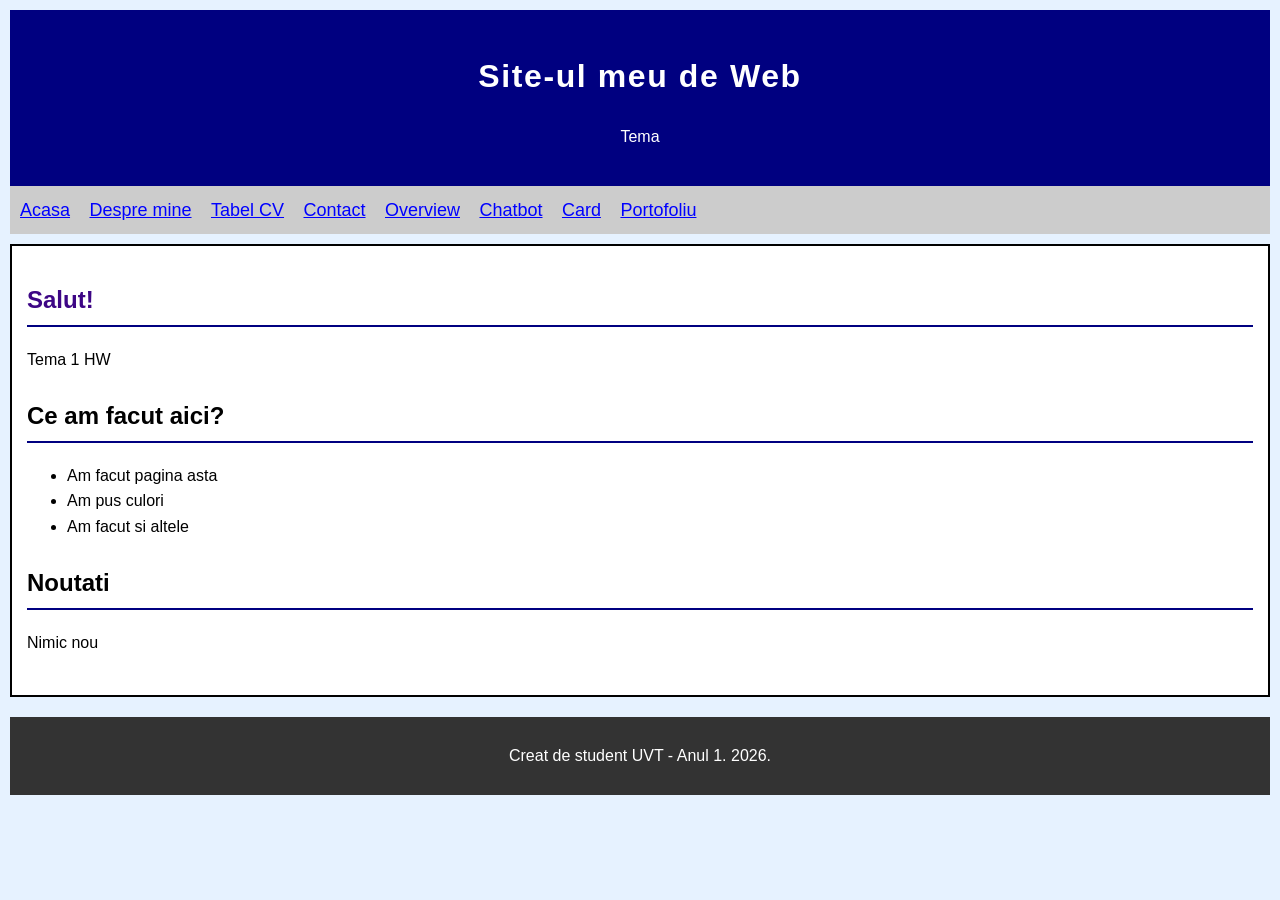
<file: index.html>
<!doctype html>
<html lang="en">
<head>
    <meta charset="utf-8">
    <meta name="viewport" content="width=device-width">
    <title>Pagina Mea Principala</title>
    <link rel="stylesheet" href="styles.css">
    <style> /**/
    section {
        margin-bottom: 25px;
    }
</style>
</head>
<body>
    <a href="#main-content" class="skip-link">Sari la continut</a>

    <header>
      <h1>Site-ul meu de Web</h1>
      <p>Tema</p>
    </header>

    <nav>
        <a href="index.html">Acasa</a>
        <a href="despre.html">Despre mine</a>
        <a href="cv.html">Tabel CV</a>
        <a href="contact.html">Contact</a>
        <a href="overview.html">Overview</a>
        <a href="chatbot.html">Chatbot</a>
        <a href="card.html">Card</a>
        <a href="portofolio.html">Portofoliu</a>
    </nav>

    <main id="main-content">
        <section>
            <h2 style="color: #3d0685;">Salut!</h2>
            <p>Tema 1 HW</p>
        </section>

        <section>
            <h2>Ce am facut aici?</h2>
            <ul>
                <li>Am facut pagina asta</li>
                <li>Am pus culori</li>
                <li>Am facut si altele</li>
            </ul>
        </section>

        <section>
            <h2>Noutati</h2>
            <p>Nimic nou</p>
        </section>
    </main>
    <footer>
        <p>Creat de student UVT - Anul 1. 2026.</p>
    </footer>
</body>
</html>
</file>
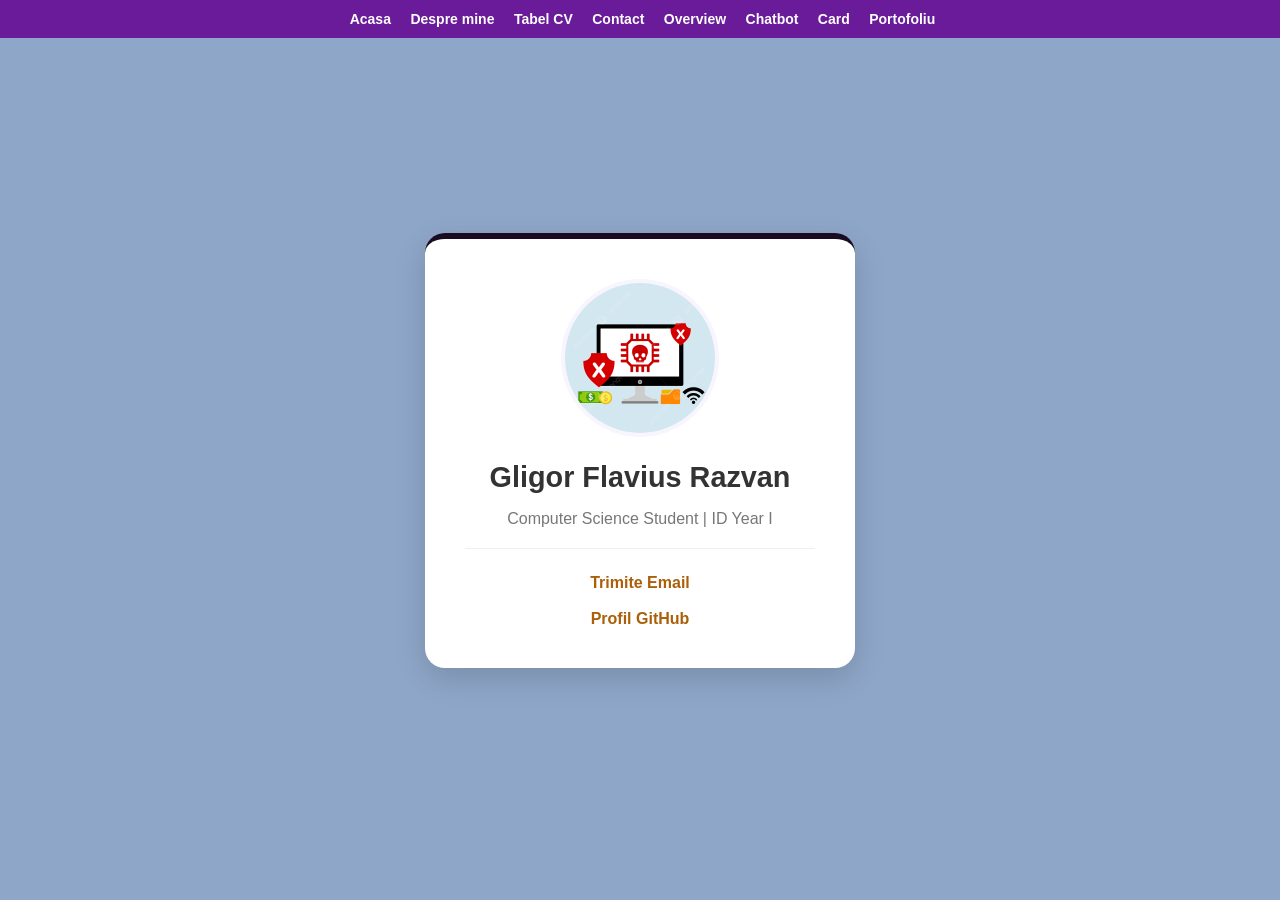
<file: card.html>
<!DOCTYPE html>
<html lang="en">
<head>
    <meta charset="UTF-8">
    <meta name="viewport" content="width=device-width, initial-scale=1.0">
    <title>Business Card - Flavius Gligor</title>
    <link rel="stylesheet" href="card.css">
</head>
<body>
    <nav>
    <a href="index.html">Acasa</a>
    <a href="despre.html">Despre mine</a>
    <a href="cv.html">Tabel CV</a>
    <a href="contact.html">Contact</a>
    <a href="overview.html">Overview</a>
    <a href="chatbot.html">Chatbot</a>
    <a href="card.html">Card</a>
    <a href="portofolio.html">Portofoliu</a>
</nav>
    <div id="main-card" class="card-container">
        
        <img id="profile-img" class="card-avatar" src="Poza1.jpg" alt="Flavius Gligor">
        
        <h2>Gligor Flavius Razvan</h2>
        <p class="specialization">Computer Science Student | ID Year I</p>
        
        <div class="links-section">
            <a href="mailto:flavius.gligor@e-uvt.ro">Trimite Email</a>
            <br><br> <a href="https://github.com/FlaviusGligor" target="_blank">Profil GitHub</a>
        </div>

    </div>

</body>
</html>
</file>
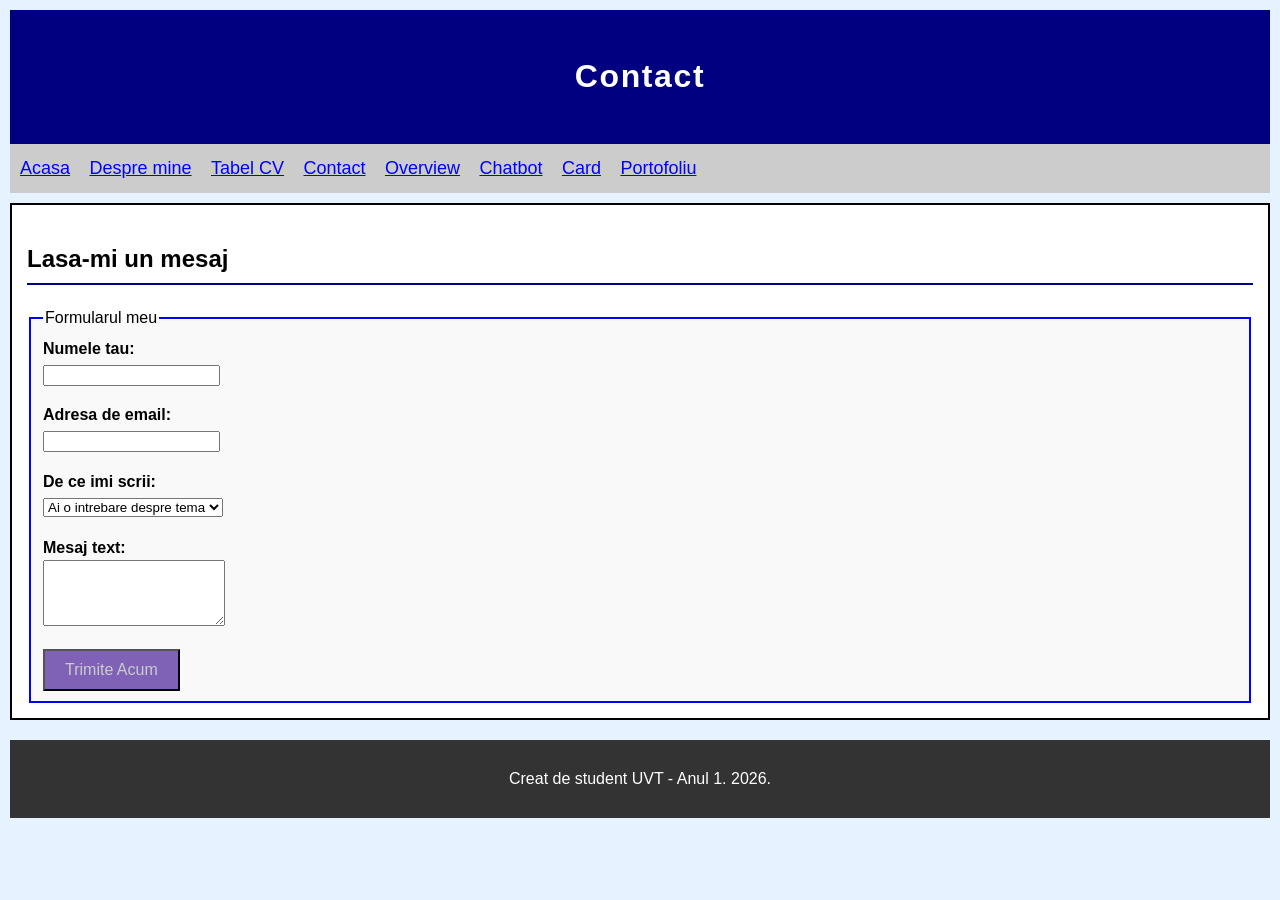
<file: contact.html>
<!doctype html>
<html lang="en">
<head>
    <meta charset="utf-8">
    <meta name="viewport" content="width=device-width">
    <title>Pagina de Contact</title>
    <link rel="stylesheet" href="styles.css">
</head>
<body>
    <a href="#main-content" class="skip-link">Sari la continut</a>

    <header>
        <h1>Contact</h1>
    </header>

    <nav>
        <a href="index.html">Acasa</a>
        <a href="despre.html">Despre mine</a>
        <a href="cv.html">Tabel CV</a>
        <a href="contact.html">Contact</a>
        <a href="overview.html">Overview</a>
        <a href="chatbot.html">Chatbot</a>
        <a href="card.html">Card</a>
        <a href="portofolio.html">Portofoliu</a>
    </nav>

    <main id="main-content">
        <section>
            <h2>Lasa-mi un mesaj</h2>
            <form action="#" method="get">
            <fieldset>
                    <legend>Formularul meu</legend>
                    
                    <div class="form-rand">
                        <label for="nume">Numele tau:</label>
                        <br>
                        <input type="text" id="nume" name="nume" required>
                    </div>

                    <div class="form-rand">
                        <label for="email">Adresa de email:</label>
                        <br>
                        <input type="email" id="email" name="email" required>
                    </div>

                    <div class="form-rand">
                        <label for="motiv">De ce imi scrii:</label>
                        <br>
                        <select id="motiv" name="motiv">
                            <option value="tema">Ai o intrebare despre tema</option>
                            <option value="salut">Doar vrei sa ma saluti</option>
                            <option value="spam">Spam</option>
                        </select>
                    </div>

                    <div class="form-rand">
                        <label for="mesajul">Mesaj text:</label>
                        <br>
                        <textarea id="mesajul" name="mesajul" rows="4" required></textarea>
                    </div>

                    <button type="submit">Trimite Acum</button>
            </fieldset>
            </form>
        </section>
    </main>

    <footer>
        <p>Creat de student UVT - Anul 1. 2026.</p>
    </footer>
</body>
</html>
</file>
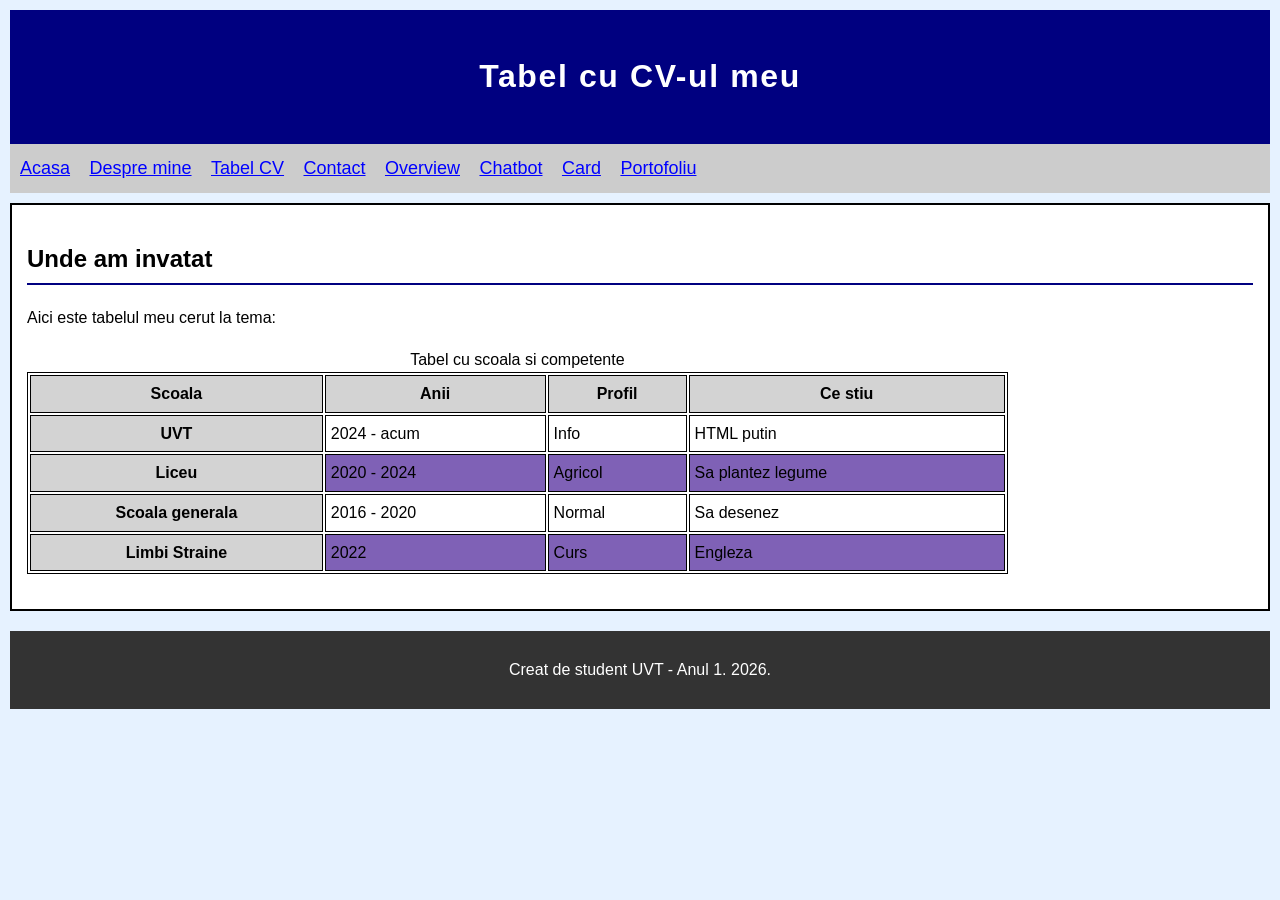
<file: cv.html>
<!doctype html>
<html lang="en">
<head>
    <meta charset="utf-8">
    <meta name="viewport" content="width=device-width">
    <title>CV Student</title>
    <link rel="stylesheet" href="styles.css">
</head>
<body>
    <a href="#main-content" class="skip-link">Sari la continut</a>

    <header>
        <h1>Tabel cu CV-ul meu</h1>
    </header>

    <nav>
        <a href="index.html">Acasa</a>
        <a href="despre.html">Despre mine</a>
        <a href="cv.html">Tabel CV</a>
        <a href="contact.html">Contact</a>
        <a href="overview.html">Overview</a>
        <a href="chatbot.html">Chatbot</a>
        <a href="card.html">Card</a>
        <a href="portofolio.html">Portofoliu</a>
    </nav>

    <main id="main-content">
        <section>
            <h2>Unde am invatat</h2>
            <p>Aici este tabelul meu cerut la tema:</p>
            
                <table>
                <caption>Tabel cu scoala si competente</caption>
                <thead>
                    <tr>
                        <th scope="col">Scoala</th>
                        <th scope="col">Anii</th>
                        <th scope="col">Profil</th>
                        <th scope="col">Ce stiu</th>
                    </tr>
                </thead>
                <tbody>
                    <tr>
                        <th scope="row">UVT</th>
                        <td>2024 - acum</td>
                        <td>Info</td>
                        <td>HTML putin</td>
                    </tr>
                    <tr>
                        <th scope="row">Liceu</th>
                        <td>2020 - 2024</td>
                        <td>Agricol</td>
                        <td>Sa plantez legume</td>
                    </tr>
                    <tr>
                        <th scope="row">Scoala generala</th>
                        <td>2016 - 2020</td>
                        <td>Normal</td>
                        <td>Sa desenez</td>
                    </tr>
                    <tr>
                        <th scope="row">Limbi Straine</th>
                        <td>2022</td>
                        <td>Curs</td>
                        <td>Engleza</td>
                    </tr>
                </tbody>
                 </table>
        </section>
    </main>

    <footer>
        <p>Creat de student UVT - Anul 1. 2026.</p>
    </footer>
</body>
</html>
</file>
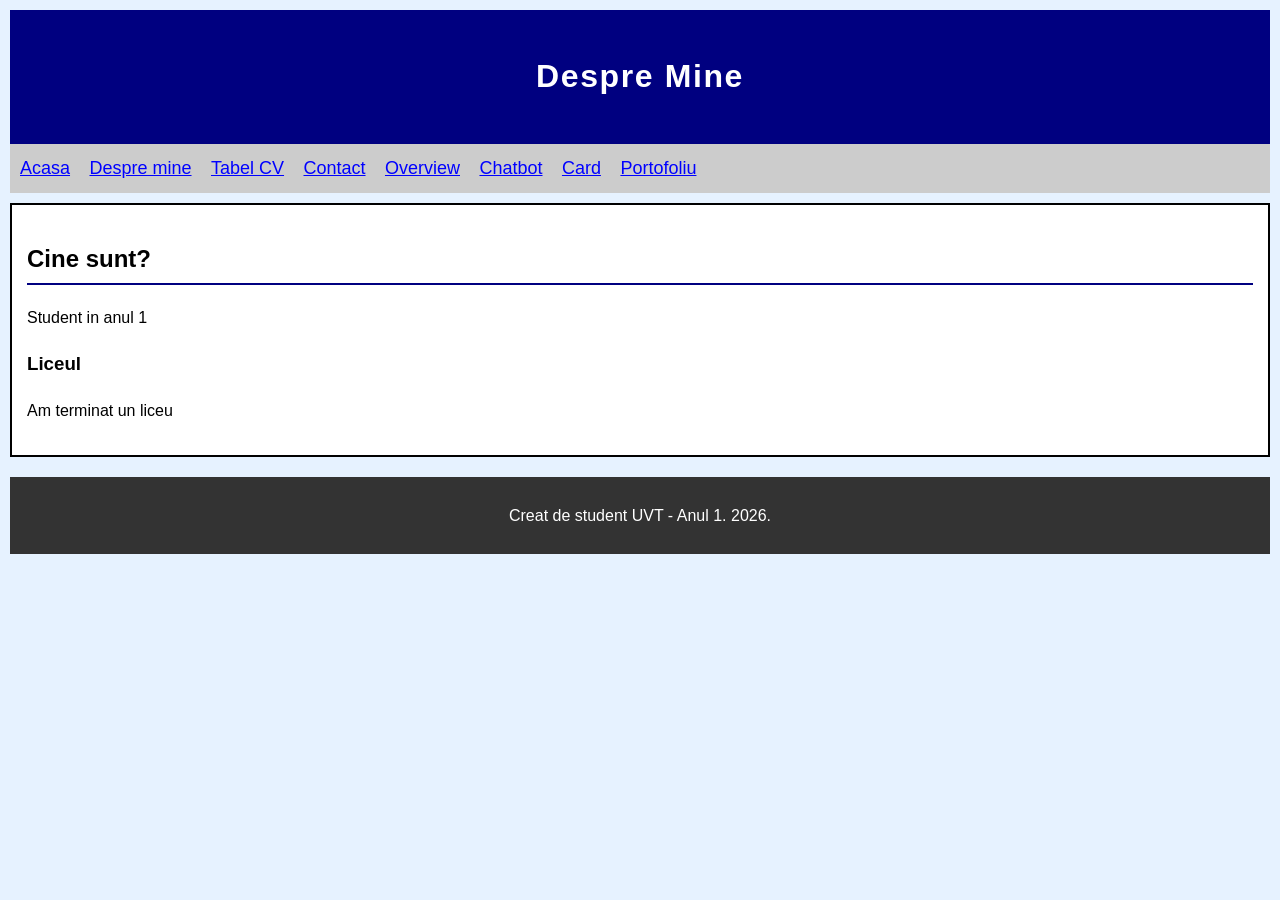
<file: despre.html>
<!doctype html>
<html lang="en">
<head>
    <meta charset="utf-8">
    <meta name="viewport" content="width=device-width">
    <title>Despre Mine</title>
    <link rel="stylesheet" href="styles.css">
</head>
<body>
    <a href="#main-content" class="skip-link">Sari la continut</a>

    <header>
        <h1>Despre Mine</h1>
    </header>

    <nav>
        <a href="index.html">Acasa</a>
        <a href="despre.html">Despre mine</a>
        <a href="cv.html">Tabel CV</a>
        <a href="contact.html">Contact</a>
        <a href="overview.html">Overview</a>
         <a href="chatbot.html">Chatbot</a>
         <a href="card.html">Card</a>
         <a href="portofolio.html">Portofoliu</a>
    </nav>

    <main id="main-content">
        <section>
            <h2>Cine sunt?</h2>
            <p>Student in anul 1</p>
            <h3>Liceul</h3>
            <p>Am terminat un liceu</p>
        </section>
    </main>

    <footer>
        <p>Creat de student UVT - Anul 1. 2026.</p>
    </footer>
</body>
</html>
</file>
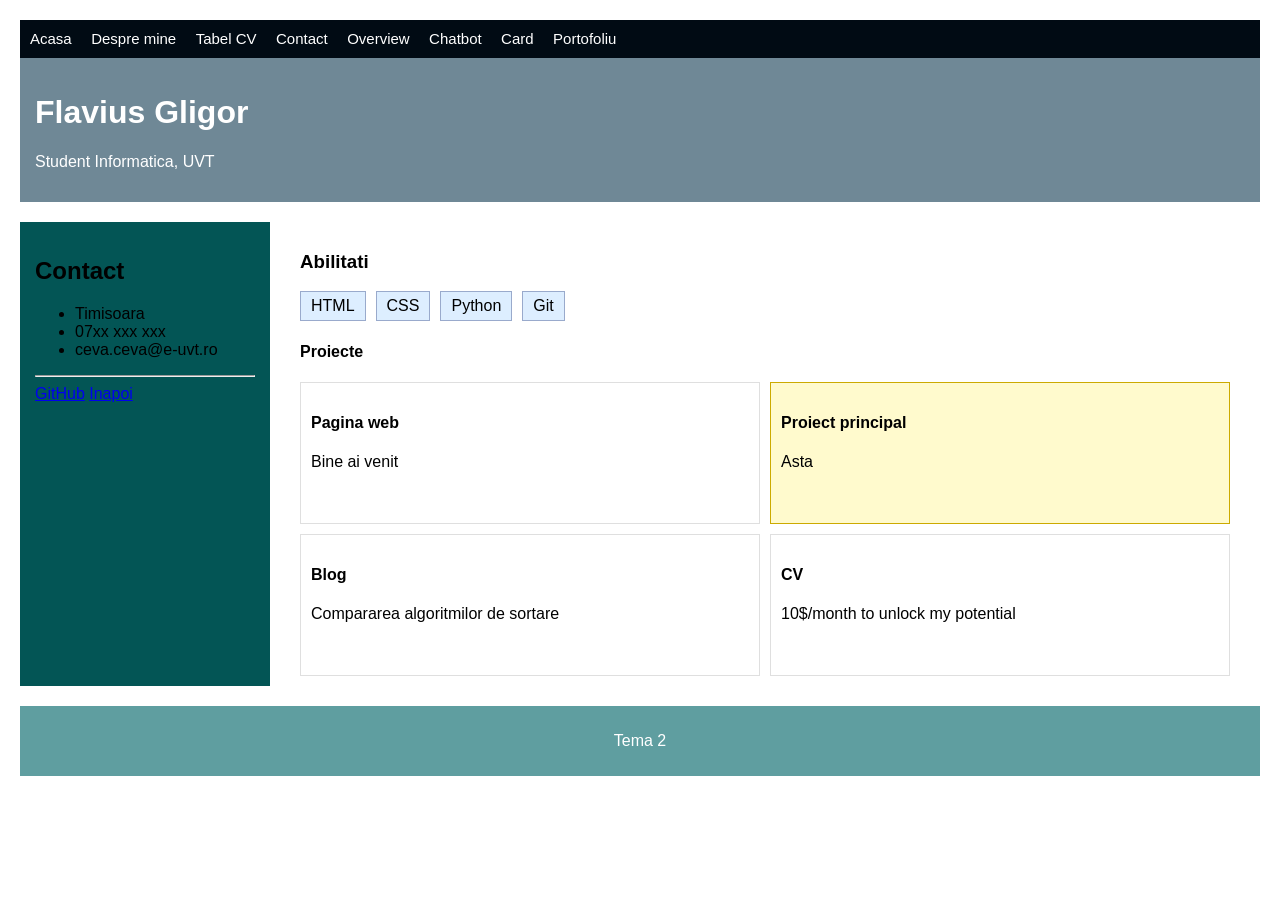
<file: overview.html>
<!DOCTYPE html>
<html lang="ro">
<head>
    <meta charset="UTF-8">
    <meta name="viewport" content="width=device-width, initial-scale=1.0">
    <title>Overview</title>
    <link rel="stylesheet" href="overview.css">
</head>
<body>

<nav>
    <a href="index.html">Acasa</a>
    <a href="despre.html">Despre mine</a>
    <a href="cv.html">Tabel CV</a>
    <a href="contact.html">Contact</a>
    <a href="overview.html">Overview</a>
    <a href="chatbot.html">Chatbot</a>
    <a href="card.html">Card</a>
    <a href="portofolio.html">Portofoliu</a>
</nav>

<div class="grid-container">

    <header>
        <h1>Flavius Gligor</h1>
        <p>Student Informatica, UVT</p>
    </header>

    <aside>
        <h2>Contact</h2>
        <ul>
            <li>Timisoara</li>
            <li>07xx xxx xxx</li>
            <li>ceva.ceva@e-uvt.ro</li>
        </ul>
        <hr>
        <a href="https://github.com/FlaviusGligor" target="_blank">GitHub</a> 
        <a href="index.html"> Inapoi</a>
    </aside>

    <main>

        <h3>Abilitati</h3>
        <div class="abilitati">
            <span>HTML</span>
            <span>CSS</span>
            <span>Python</span>
            <span>Git</span>
        </div>

        <h4>Proiecte</h4>
        <div class="carduri">
            <div class="card">
                <h4>Pagina web</h4>
                <p>Bine ai venit</p>
            </div>
            <div class="card special">
                <h4>Proiect principal</h4>
                <p>Asta</p>
            </div>
            <div class="card">
                <h4>Blog</h4>
                <p>Compararea algoritmilor de sortare</p>
            </div>
            <div class="card">
                <h4>CV</h4>
                <p>10$/month to unlock my potential</p>
            </div>
        </div>

    </main>

</div>
<footer>
    <p>Tema 2</p>
</footer>
</body>
</html>
</file>
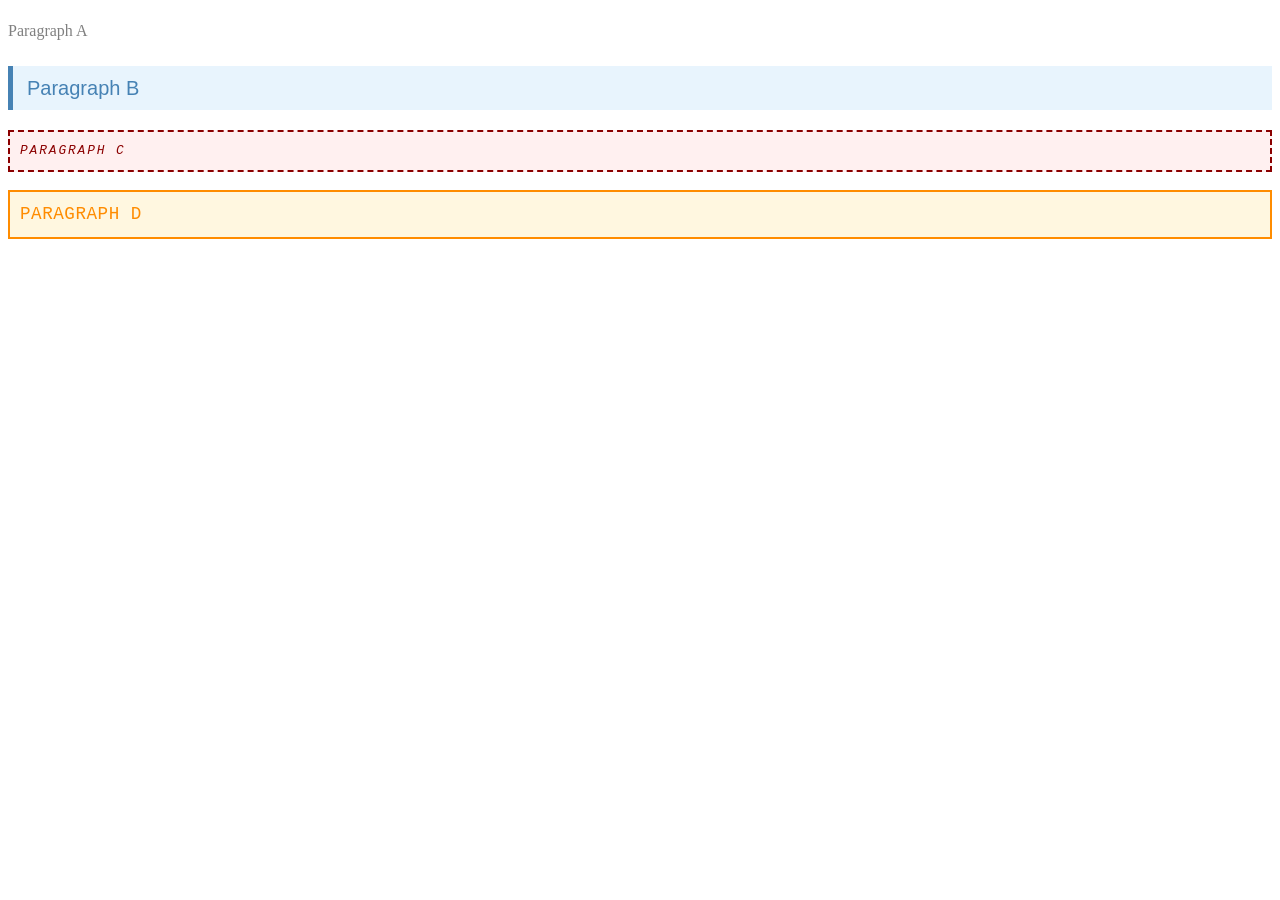
<file: specificity.html>
<!DOCTYPE html>
<html lang="en">
<head>
    <meta charset="UTF-8">
    <title>Specificity Game</title>
    <style>
        p {
            color: gray;
            font-size: 1rem;
            font-family: Georgia, serif;
            line-height: 1.4;
            padding: 4px 0;
        }

        .info {
            color: steelblue;
            font-size: 1.25rem;
            background-color: #e8f4fd;
            padding: 8px 14px;
            border-left: 5px solid steelblue;
            font-family: Arial, sans-serif;
        }

        #warning {
            color: darkred;
            font-size: 0.8rem;
            font-style: italic;
            text-transform: uppercase;
            letter-spacing: 0.15em;
            border: 2px dashed darkred;
            padding: 10px;
            background-color: #fff0f0;
            font-family: 'Courier New', monospace;
        }

        #warning.info {
            color: darkorange;
            background-color: #fff7e0;
            border: 2px solid darkorange;
            font-size: 1.1rem;
            font-style: normal;
            letter-spacing: 0.03em;
        }
    </style>
</head>
<body>

    <p>Paragraph A</p>

    <p class="info">Paragraph B</p>

    <p id="warning">Paragraph C</p>

    <p class="info" id="warning">Paragraph D</p>

</body>
</html>
</file>
<file: styles.css>
body {
    font-family: Arial, sans-serif;
    background-color: #e6f2ff; 
    color: black;
    margin: 0;
    padding: 10px;
    font-size: 16px; /**/
    line-height: 1.6; /**/
}

.skip-link {
    position: absolute;
    top: -100px;
    background-color: red;
    color: white;
    padding: 5px;
}
.skip-link:focus {
    top: 0;
}

header {
    background-color: #000080;
    color: white;
    padding: 20px;
    text-align: center;
}

nav {
    background-color: #cccccc;
    padding: 10px;
}

nav a {
    margin-right: 15px;
    color: blue;
    text-decoration: underline;
    font-size: 18px;
    border-radius: 5px;
    max-width: 400px;
    margin-bottom: auto;
}

nav a:hover {
    color: red;
    background-color: yellow; 
    margin-right: 15px;
}
main {
    background-color: white;
    padding: 15px;
    margin-top: 10px;
    border: 2px solid black;
}

footer {
    background-color: #333333;
    color: white;
    padding: 10px;
    text-align: center;
    margin-top: 20px;
}


table {
    border: 1px solid black;
    width: 80%;
    margin-bottom: 20px;
}

th, td {
    border: 1px solid black;
    padding: 5px;
}

th {
    background-color: lightgray;
}

fieldset {
    background-color: #f9f9f9;
    border: 2px solid blue;
}

label {
    font-weight: bold;
}

.form-rand {
    margin-bottom: 15px;
}

/**/
tbody tr:nth-child(even) {
    background-color: #7f61b6;
}

tbody tr:hover {
    background-color: #ddeeff;
}
h1 {
    font-size: 2rem;
    letter-spacing: 0.05em;
}

h2 {
    font-size: 1.5rem;
    border-bottom: 2px solid #000080;
    padding-bottom: 5px;
}

button[type="submit"]{
    background-color: #7f61b6;
    color: #cccccc;
    font-size: 16px;
    padding: 10px 20px;
}
button[type="submit"]:hover{
    background-color: yellow;
    color: #333333;
}

/**/
</file>
<file: card.css>
body {
    background-color: #8ea6c8; 
    display: flex;
    justify-content: center;
    align-items: center;
    height: 100vh; 
    margin: 0;
    font-family: 'Segoe UI', Tahoma, Geneva, Verdana, sans-serif;
}

h2 {
    color: #333;
    margin: 10px 0 5px 0;
    font-size: 1.8rem;
}

a {
    text-decoration: none;
    color: #aa5f08; 
    font-weight: bold;
    transition: color 0.3s;
}




.card-container {
    background-color: white;
    width: 350px;
    padding: 40px;
    border-radius: 20px; 
    box-shadow: 0 10px 30px rgba(0,0,0,0.15); 
    text-align: center;
}

.card-avatar {
    width: 150px;
    height: 150px;
    border-radius: 50%; 
    object-fit: cover; 
    margin-bottom: 10px;
}

.specialization {
    color: #777;
    font-size: 1rem;
    margin-bottom: 25px;
    border-bottom: 1px solid #eee; 
    padding-bottom: 20px;
}

.links-section {
    margin-top: 15px;
}




#main-card {
    border-top: 6px solid #190b22; 
}

#profile-img {
    border: 4px solid #f8f5ff; 
}

nav {
    position: fixed;
    top: 0;
    left: 0;
    width: 100%;
    background-color: #6a1b9a;
    padding: 10px;
    text-align: center;
}

nav a {
    color: white;
    text-decoration: none;
    margin-right: 15px;
    font-size: 14px;
}

nav a:hover {
    text-decoration: underline;
}
</file>
<file: overview.css>
body {
    font-family: Arial, sans-serif;
    margin: 20px;
}

.grid-container {
    display: grid;
    grid-template-columns: 250px 1fr;
    gap: 20px;
}

header {
    grid-column: 1 / 4;
    background-color: #032e4791;
    color: white;
    padding: 15px;
}

aside {
    background-color: #035555;
    padding: 15px;
}

main {
    padding: 10px;
}

main h2 {
    margin-top: 15px;
    margin-bottom: 8px;
}


.abilitati {
    display: flex;
    gap: 10px;
    margin-bottom: 15px;
}

.abilitati span {
    background-color: #ddeeff;
    padding: 5px 10px;
    border: 1px solid #99aacc; 
}

.carduri {
    display: grid;
    grid-template-columns: 1fr 1fr;
    gap: 10px;
}

.card {
    border: 1px solid #cccccca1;
    padding: 10px;

    min-height: 120px;
}

.special {
    background-color: #fffacd;
    border-color: #ccaa00;
}

@media (max-width: 600px) {
    .grid-container {
        grid-template-columns: 1fr;
    }

    header {
        grid-column: 1;
    }

    .carduri {
        grid-template-columns: 1fr;
    }
}
/**/
nav {
    background-color: #010b14;
    padding: 10px;
}

nav a{
    color: white;
    text-decoration: dashed;
    margin-right: 15px;
    font-size: 15px;
}

nav a:hover {
    text-decoration: underline;
    color: aqua;
}

footer {
    background-color: cadetblue;
    color: white;
    text-align: center;
    padding: 10px;
    margin-top: 20px;
}

.card:hover{
    background-color: #99aacc;
    
}
</file>
